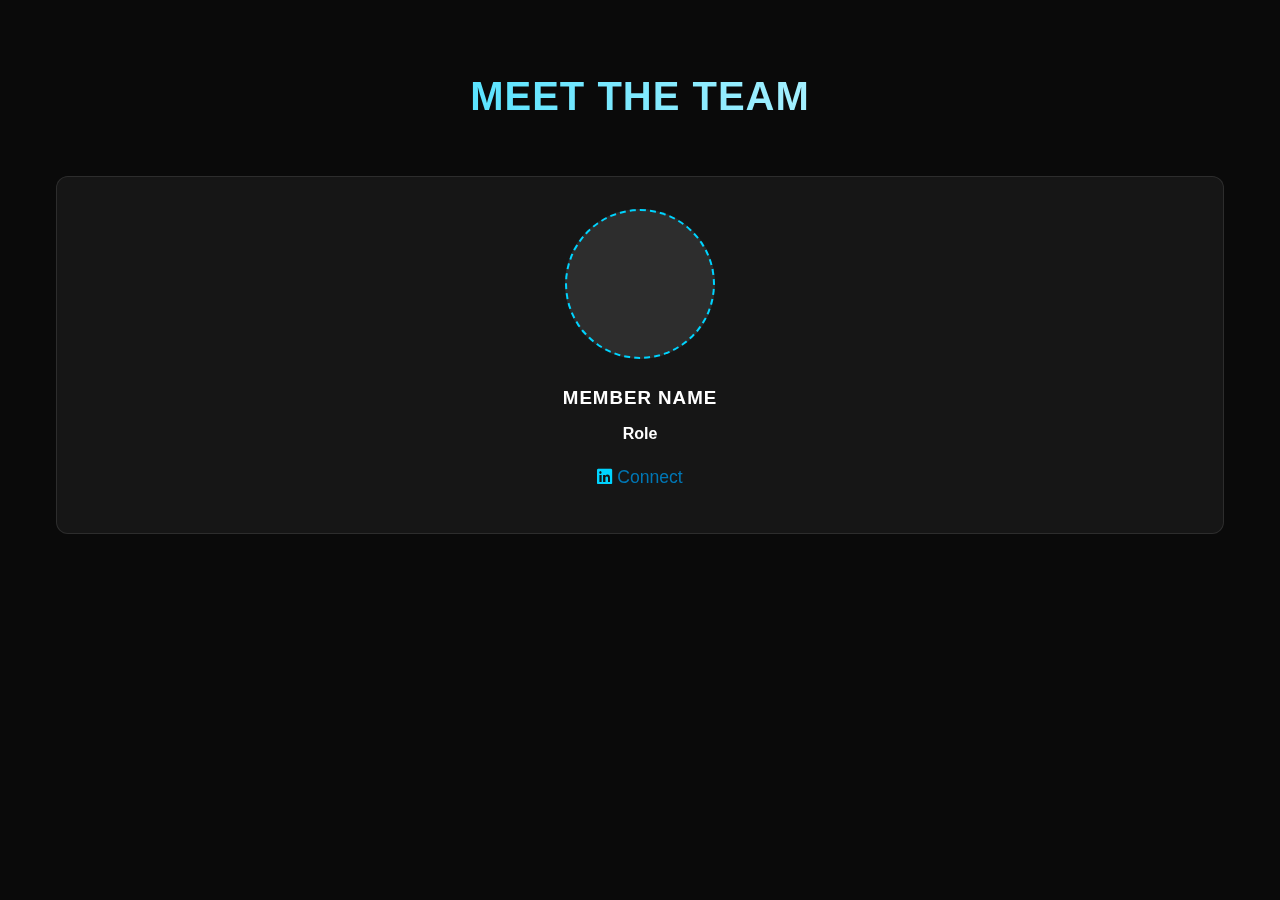
<file: team.html>
<!DOCTYPE html>
<html lang="en">
<head>
    <meta charset="UTF-8">
    <meta name="viewport" content="width=device-width, initial-scale=1.0">
    <title>Meet the Team - Smart Solve 2026</title>

    <!-- ✅ CSS LINK GOES HERE -->
    <link rel="stylesheet" href="css/style.css">

    <!-- Font Awesome (for LinkedIn icon) -->
    <link rel="stylesheet" href="https://cdnjs.cloudflare.com/ajax/libs/font-awesome/6.5.0/css/all.min.css">
</head>

<body>

<!-- Paste your TEAM SECTION here -->
<section id="team" class="section-padding">
    <div class="container">
        <h2 style="text-align: center; margin-bottom: 3rem;">Meet the Team</h2>
        <div class="grid-3 team-grid">

            <!-- Example Member -->
            <div class="card glass team-card">
                <div class="team-img-placeholder"></div>
                <h3>Member Name</h3>
                <p class="role">Role</p>
                <a href="#" class="linkedin-link">
                    <i class="fab fa-linkedin"></i> Connect
                </a>
            </div>

        </div>
    </div>
</section>

<!-- JS FILE -->
<script src="js/script.js"></script>

</body>
</html>
</file>
<file: css/style.css>
:root {
    /* Color Palette - Dark Mode & Neon */
    --bg-color: #0a0a0a;
    --text-color: #ffffff;
    --accent-primary: #ffffff;
    /* White */
    /* Neon Green */
    /* Color Palette - Deep Space */
    --accent-secondary: #00d4ff;
    /* Neon Blue */
    --glass-bg: rgba(255, 255, 255, 0.05);
    --glass-border: rgba(255, 255, 255, 0.1);
    --card-bg: #1a1a1a;

    /* Typography */
    --font-main: 'Inter', sans-serif;
    --font-header: 'Orbitron', sans-serif;

    /* Spacing */
    --spacing-sm: 0.5rem;
    --spacing-md: 1rem;
    --spacing-lg: 2rem;
    --spacing-xl: 4rem;
}

* {
    box-sizing: border-box;
    margin: 0;
    padding: 0;
}

body {
    font-family: var(--font-main);
    background-color: var(--bg-color);
    color: var(--text-color);
    line-height: 1.6;
    overflow-x: hidden;
}

/* Glitch Effect */
.glitch {
    position: relative;
    /* color: var(--text-color); removed to inherit color */
}

.glitch::before,
.glitch::after {
    content: attr(data-text);
    position: absolute;
    top: 0;
    left: 0;
    width: 100%;
    height: 100%;
    /* Hidden by default */
}

.glitch::before {
    left: 2px;
    text-shadow: -1px 0 #ff00c1;
    clip: rect(44px, 450px, 56px, 0);
    animation: glitch-anim-1 2s infinite linear alternate-reverse;
}

.glitch::after {
    left: -2px;
    text-shadow: -1px 0 #00fff9;
    clip: rect(44px, 450px, 56px, 0);
    animation: glitch-anim-2 3s infinite linear alternate-reverse;
}

@keyframes glitch-anim-1 {
    0% {
        clip: rect(30px, 9999px, 36px, 0);
    }

    20% {
        clip: rect(80px, 9999px, 90px, 0);
    }

    40% {
        clip: rect(10px, 9999px, 50px, 0);
    }

    60% {
        clip: rect(60px, 9999px, 70px, 0);
    }

    80% {
        clip: rect(20px, 9999px, 30px, 0);
    }

    100% {
        clip: rect(90px, 9999px, 98px, 0);
    }
}

@keyframes glitch-anim-2 {
    0% {
        clip: rect(15px, 9999px, 25px, 0);
    }

    20% {
        clip: rect(65px, 9999px, 75px, 0);
    }

    40% {
        clip: rect(35px, 9999px, 45px, 0);
    }

    60% {
        clip: rect(5px, 9999px, 15px, 0);
    }

    80% {
        clip: rect(85px, 9999px, 95px, 0);
    }

    100% {
        clip: rect(45px, 9999px, 55px, 0);
    }
}

h1,
h2,
h3,
h4,
h5,
h6 {
    font-family: var(--font-header);
    color: var(--text-color);
    margin-bottom: var(--spacing-md);
    text-transform: uppercase;
    letter-spacing: 1px;
}

h2 {
    font-size: 2.5rem;
    text-align: center;
    margin-bottom: var(--spacing-xl);
    background: linear-gradient(90deg, var(--accent-secondary), var(--accent-primary));
    -webkit-background-clip: text;
    background-clip: text;
    -webkit-text-fill-color: transparent;
}

/* Scroll Animations */
.reveal {
    opacity: 0;
    transform: translateY(30px);
    transition: all 0.8s ease;
}

.reveal.active {
    opacity: 1;
    transform: translateY(0);
}

.fade-in {
    opacity: 0;
    transition: opacity 1s ease;
}

.fade-in.active {
    opacity: 1;
}

a {
    text-decoration: none;
    color: inherit;
    transition: color 0.3s ease;
}

a:hover {
    color: var(--accent-primary);
}

ul {
    list-style: none;
}

/* Utilities */
.container {
    max-width: 1200px;
    margin: 0 auto;
    padding: 0 var(--spacing-md);
}

.glass {
    background: var(--glass-bg);
    backdrop-filter: blur(10px);
    -webkit-backdrop-filter: blur(10px);
    border: 1px solid var(--glass-border);
    border-radius: 12px;
}

.btn {
    display: inline-block;
    padding: 0.8rem 1.5rem;
    border-radius: 50px;
    background: linear-gradient(90deg, var(--accent-primary), var(--accent-secondary));
    color: #000;
    font-weight: bold;
    text-transform: uppercase;
    letter-spacing: 1px;
    transition: transform 0.2s ease, box-shadow 0.2s ease;
    cursor: pointer;
    border: none;
    position: relative;
    overflow: hidden;
    z-index: 1;
}

.btn::before {
    content: '';
    position: absolute;
    top: 50%;
    left: 50%;
    width: 0;
    height: 0;
    background: rgba(255, 255, 255, 0.2);
    border-radius: 50%;
    transform: translate(-50%, -50%);
    transition: width 0.6s ease, height 0.6s ease;
    z-index: -1;
}

.btn:hover::before {
    width: 300px;
    height: 300px;
}

.btn:hover {
    transform: translateY(-2px);
    box-shadow: 0 0 15px var(--accent-primary);
    background: #000;
    color: #fff;
}

.section-padding {
    padding: var(--spacing-xl) 0;
}

.grid-3 {
    display: grid;
    grid-template-columns: repeat(auto-fit, minmax(300px, 1fr));
    gap: var(--spacing-lg);
}

/* Header */
header {
    position: fixed;
    top: 0;
    left: 0;
    width: 100%;
    z-index: 1000;
    transition: background 0.3s ease;
}

nav {
    display: flex;
    justify-content: space-between;
    align-items: center;
    height: 80px;
}

.hamburger {
    display: none;
}

.logo {
    font-family: var(--font-header);
    font-size: 1.5rem;
    font-weight: 700;
    color: var(--accent-primary);
    text-shadow: 0 0 10px rgba(0, 255, 136, 0.3);
}

.nav-links {
    display: flex;
    gap: var(--spacing-lg);
}

.nav-links a {
    font-size: 1rem;
    font-weight: 500;
    position: relative;
}

.nav-links a::after {
    content: '';
    position: absolute;
    width: 0;
    height: 2px;
    bottom: -5px;
    left: 0;
    background-color: var(--accent-primary);
    transition: width 0.3s ease;
}

.nav-links a:hover::after {
    width: 100%;
}


/* Hero Section */
.hero {
    height: 100vh;
    display: flex;
    align-items: center;
    justify-content: center;
    text-align: center;
    background: radial-gradient(circle at center, #1a1a2e 0%, #000000 100%);
    position: relative;
    overflow: hidden;
}

.hero::before {
    content: '';
    position: absolute;
    top: 50%;
    left: 50%;
    transform: translate(-50%, -50%);
    width: 600px;
    height: 600px;
    background: radial-gradient(circle, rgba(0, 255, 136, 0.1) 0%, transparent 70%);
    filter: blur(50px);
    z-index: 0;
    animation: pulse 5s infinite;
}

@keyframes pulse {
    0% {
        transform: translate(-50%, -50%) scale(1);
        opacity: 0.5;
    }

    50% {
        transform: translate(-50%, -50%) scale(1.2);
        opacity: 0.8;
    }

    100% {
        transform: translate(-50%, -50%) scale(1);
        opacity: 0.5;
    }
}

.hero-content {
    z-index: 1;
    position: relative;
    margin-top: 4rem;
}

.hero-content h1 {
    font-size: 4rem;
    line-height: 1.1;
    margin-bottom: var(--spacing-md);
    text-transform: uppercase;
    background: linear-gradient(90deg, #fff, var(--accent-primary));
    -webkit-background-clip: text;
    background-clip: text;
    -webkit-text-fill-color: transparent;
}

.hero-content p {
    font-size: 1.5rem;
    margin-bottom: var(--spacing-lg);
    color: var(--accent-secondary);
}

/* Cards (Tracks & Prizes) */
.card {
    padding: var(--spacing-lg);
    text-align: center;
    transition: transform 0.3s ease, border-color 0.3s ease;
}

.card:hover {
    transform: translateY(-10px);
    border-color: var(--accent-secondary);
    box-shadow: 0 0 20px rgba(0, 212, 255, 0.4);
}

.card i {
    color: var(--accent-secondary);
    margin-bottom: var(--spacing-md);
}

.card h3 {
    margin-bottom: var(--spacing-sm);
}

/* Timeline */
.timeline {
    position: relative;
    max-width: 800px;
    margin: 0 auto;
}

.timeline::after {
    content: '';
    position: absolute;
    width: 2px;
    background-color: var(--glass-border);
    top: 0;
    bottom: 0;
    left: 50%;
    margin-left: -1px;
}

.timeline-item {
    padding: 10px 40px;
    position: relative;
    background-color: inherit;
    width: 50%;
}

.timeline-item:nth-child(odd) {
    left: 0;
    text-align: right;
}

.timeline-item:nth-child(even) {
    left: 50%;
}

.timeline-item::after {
    content: '';
    position: absolute;
    width: 20px;
    height: 20px;
    right: -10px;
    background-color: var(--accent-secondary);
    border: 4px solid var(--bg-color);
    top: 15px;
    border-radius: 50%;
    z-index: 1;
}

.timeline-item:nth-child(even)::after {
    left: -10px;
}

.timeline-date {
    font-weight: bold;
    color: var(--accent-primary);
    margin-bottom: var(--spacing-sm);
}

.timeline-content {
    padding: 20px;
}

/* Prizes Special Styling */
.card.gold {
    border-color: #FFD700;
    box-shadow: 0 0 10px rgba(255, 215, 0, 0.2);
}

.card.silver {
    border-color: #C0C0C0;
    box-shadow: 0 0 10px rgba(192, 192, 192, 0.2);
}

.card.bronze {
    border-color: #CD7F32;
    box-shadow: 0 0 10px rgba(205, 127, 50, 0.2);
}

.prize-amount {
    font-size: 2.5rem;
    font-weight: 700;
    margin: var(--spacing-sm) 0;
    font-family: var(--font-header);
    color: var(--text-color);
}

/* Sponsors */
.sponsors-grid {
    display: flex;
    justify-content: center;
    flex-wrap: wrap;
    gap: var(--spacing-lg);
}

.sponsor-card {
    height: 100px;
    display: flex;
    align-items: center;
    justify-content: center;
    font-weight: bold;
    color: #666;
    font-size: 1.2rem;
    cursor: pointer;
    transition: all 0.3s ease;
    padding: 0 2rem;
    min-width: 300px;
}

.sponsor-card:hover {
    color: #fff;
    background: rgba(255, 255, 255, 0.1);
}

/* FAQ */
.faq-container {
    max-width: 800px;
    margin: 0 auto;
    display: flex;
    flex-direction: column;
    gap: var(--spacing-md);
}

.faq-item {
    cursor: pointer;
    transition: all 0.3s ease;
    z-index: 10;
    position: relative;
}

.faq-item:hover {
    transform: translateY(-2px);
    box-shadow: 0 0 15px rgba(0, 212, 255, 0.2);
    border-color: var(--accent-secondary);
}

.faq-question {
    padding: 1.5rem;
    display: flex;
    justify-content: space-between;
    align-items: center;
}

.faq-question h3 {
    margin: 0;
    font-size: 1.2rem;
    transition: color 0.3s ease;
}

.faq-item:hover .faq-question h3 {
    color: var(--accent-secondary);
}

.faq-answer {
    max-height: 0;
    overflow: hidden;
    transition: max-height 0.3s ease;
    padding: 0 1.5rem;
}

.faq-answer p {
    padding-bottom: 1.5rem;
    color: #ccc;
}

.faq-item.active .faq-answer {
    max-height: 200px;
}

.faq-item.active .faq-question i {
    transform: rotate(180deg);
    color: var(--accent-secondary);
}

.theme-text {
    margin-top: 2rem;
    font-size: 1.8rem;
    font-weight: 800;
    font-family: var(--font-header);
    background: linear-gradient(90deg, #ffffff, #00d4ff, #ffffff);
    background-size: 200% auto;
    -webkit-background-clip: text;
    background-clip: text;
    color: transparent;
    text-transform: uppercase;
    letter-spacing: 2px;
    filter: drop-shadow(0 0 10px rgba(0, 212, 255, 0.6));
    animation: shine 3s linear infinite, pulse-scale 2s ease-in-out infinite alternate;
}

@keyframes shine {
    to {
        background-position: 200% center;
    }
}

@keyframes pulse-scale {
    from {
        transform: scale(1);
    }

    to {
        transform: scale(1.05);
    }
}

/* Footer */
footer {
    padding: var(--spacing-xl) 0;
    background-color: #050505;
    border-top: 1px solid var(--glass-border);
    margin-top: var(--spacing-xl);
}

.footer-content {
    display: flex;
    flex-direction: column;
    align-items: center;
    gap: var(--spacing-lg);
    text-align: center;
}

.footer-logo {
    font-family: var(--font-header);
    font-size: 1.5rem;
    color: var(--text-color);
}

.social-links {
    display: flex;
    gap: var(--spacing-lg);
}

.social-links a {
    font-size: 1.5rem;
    color: #666;
    transition: color 0.3s ease;
}

.social-links a:hover {
    color: var(--accent-primary);
}

/* Responsive */
/* Utility Class for JS Toggling */
.hidden {
    display: none !important;
}

/* Responsive */
@media (max-width: 768px) {

    /* Mobile Navigation */
    .nav-links {
        display: none;
        flex-direction: column;
        position: fixed;
        top: 80px;
        right: 0;
        width: 100%;
        height: calc(100vh - 80px);
        background: rgba(10, 10, 10, 0.95);
        backdrop-filter: blur(20px);
        -webkit-backdrop-filter: blur(20px);
        border-right: 1px solid var(--glass-border);
        padding: 2rem;
        align-items: center;
        justify-content: flex-start;
        gap: 2rem;
        transform: translateX(100%);
        transition: transform 0.3s cubic-bezier(0.4, 0.0, 0.2, 1);
        z-index: 999;
    }

    .nav-links.active {
        display: flex;
        transform: translateX(0%);
    }

    .nav-links li {
        width: 100%;
        text-align: center;
    }

    .nav-links a {
        font-size: 1.5rem;
        display: block;
        padding: 1rem;
    }

    .hamburger {
        display: block !important;
        position: absolute;
        right: 20px;
        top: 25px;
        z-index: 1001;
    }


    /* Content Layouts */
    .grid-3,
    .grid-2 {
        grid-template-columns: 1fr;
    }

    .hero-content h1 {
        font-size: 2.5rem;
    }

    .hero-content p {
        font-size: 1.1rem;
    }

    /* Timeline */
    .timeline::after {
        left: 20px;
    }

    .timeline-item {
        width: 100%;
        padding-left: 50px;
        padding-right: 10px;
        text-align: left;
    }

    .timeline-item:nth-child(even),
    .timeline-item:nth-child(odd) {
        left: 0;
        text-align: left;
    }

    .timeline-item::after {
        left: 10px;
    }

    .timeline-item:nth-child(even)::after {
        left: 10px;
    }

    /* Footer */
    .footer-content {
        flex-direction: column;
        gap: 1.5rem;
    }

    .social-links {
        justify-content: center;
    }
}

/* Grid Layouts - 2 Columns */
.grid-2 {
    display: grid;
    grid-template-columns: 1fr 1fr;
    gap: 2rem;
}

@media (max-width: 768px) {
    .grid-2 {
        grid-template-columns: 1fr;
    }
}

@media (max-width: 768px) {
    .grid-2 {
        grid-template-columns: 1fr;
    }
}

/* Team Page Styles */
.team-card {
    text-align: center;
    transition: all 0.4s cubic-bezier(0.175, 0.885, 0.32, 1.275);
    border: 1px solid rgba(255, 255, 255, 0.1);
    position: relative;
    overflow: hidden;
}

.team-card::before {
    content: '';
    position: absolute;
    top: 0;
    left: -100%;
    width: 100%;
    height: 100%;
    background: linear-gradient(90deg, transparent, rgba(255, 255, 255, 0.1), transparent);
    transition: 0.5s;
}

.team-card:hover::before {
    left: 100%;
}

.team-card:hover {
    transform: translateY(-10px) scale(1.02);
    box-shadow: 0 10px 30px rgba(0, 212, 255, 0.3);
    border-color: var(--accent-secondary);
    background: rgba(255, 255, 255, 0.08);
    /* Slightly lighter glass */
}

.team-img {
    margin-bottom: 1.5rem;
    color: var(--accent-secondary);
}

.team-card .role {
    color: var(--accent-tertiary);
    font-weight: 600;
    margin-top: 0.5rem;
}

.team-img-placeholder {
    width: 150px;
    height: 150px;
    border-radius: 50%;
    background-color: rgba(255, 255, 255, 0.1);
    border: 2px dashed var(--accent-secondary);
    margin: 0 auto 1.5rem auto;
    display: flex;
    align-items: center;
    justify-content: center;
    transition: all 0.4s ease;
}

.team-card:hover .team-img-placeholder {
    transform: scale(1.1) rotate(5deg);
    border-color: var(--accent-primary);
    box-shadow: 0 0 15px var(--accent-secondary);
}

.linkedin-link {
    display: inline-block;
    margin-top: 1rem;
    color: #0077b5;
    /* LinkedIn Blue */
    font-size: 1.1rem;
    text-decoration: none;
    transition: color 0.3s ease;
}

.linkedin-link:hover {
    color: #ffffff;
    text-shadow: 0 0 5px #0077b5;
}

/* Chatbot */
#chatbot-fab {
    position: fixed;
    bottom: 2rem;
    right: 2rem;
    width: 60px;
    height: 60px;
    border-radius: 50%;
    display: flex;
    align-items: center;
    justify-content: center;
    font-size: 1.5rem;
    z-index: 1000;
    box-shadow: 0 0 15px var(--accent-secondary);
    padding: 0;
    cursor: pointer;
    transition: transform 0.3s cubic-bezier(0.175, 0.885, 0.32, 1.275), box-shadow 0.3s ease;
}

#chatbot-fab:hover {
    transform: scale(1.1) rotate(10deg);
    box-shadow: 0 0 25px rgba(0, 212, 255, 0.8);
    background-color: #000;
    color: var(--accent-primary);
    border: 1px solid var(--accent-primary);
}

#chatbot-container {
    position: fixed;
    bottom: 6rem;
    right: 2rem;
    width: 350px;
    height: 500px;
    display: flex;
    flex-direction: column;
    z-index: 1000;
    display: none;
    /* Hidden by default */
    overflow: hidden;
}

#chatbot-container.active {
    display: flex;
}

.chat-header {
    padding: 1rem;
    background: rgba(0, 212, 255, 0.1);
    border-bottom: 1px solid var(--glass-border);
    display: flex;
    justify-content: space-between;
    align-items: center;
}

.chat-header h3 {
    margin: 0;
    font-size: 1.2rem;
    color: var(--accent-secondary);
}

#close-chat {
    background: none;
    border: none;
    color: var(--text-color);
    font-size: 1.2rem;
    cursor: pointer;
}

.chat-messages {
    flex: 1;
    padding: 1rem;
    overflow-y: auto;
    display: flex;
    flex-direction: column;
    gap: 1rem;
}

.message {
    max-width: 80%;
    padding: 0.8rem;
    border-radius: 10px;
    font-size: 0.9rem;
}

.bot-message {
    align-self: flex-start;
    background: rgba(0, 212, 255, 0.1);
    border: 1px solid var(--glass-border);
    color: var(--text-color);
}

.user-message {
    align-self: flex-end;
    background: var(--accent-secondary);
    color: #000;
    font-weight: 500;
}

.chat-input-area {
    padding: 1rem;
    border-top: 1px solid var(--glass-border);
    display: flex;
    gap: 0.5rem;
}

#chat-input {
    flex: 1;
    padding: 0.8rem;
    border-radius: 5px;
    border: 1px solid var(--glass-border);
    background: rgba(0, 0, 0, 0.3);
    color: var(--text-color);
    outline: none;
}

#send-btn {
    background: none;
    border: none;
    color: var(--accent-secondary);
    font-size: 1.2rem;
    cursor: pointer;
    transition: transform 0.2s ease;
}

#send-btn:hover {
    transform: scale(1.1);
}

@media (max-width: 768px) {
    #chatbot-container {
        width: 100%;
        bottom: 0;
        right: 0;
        height: 60vh;
        border-radius: 12px 12px 0 0;
    }
}
</file>
